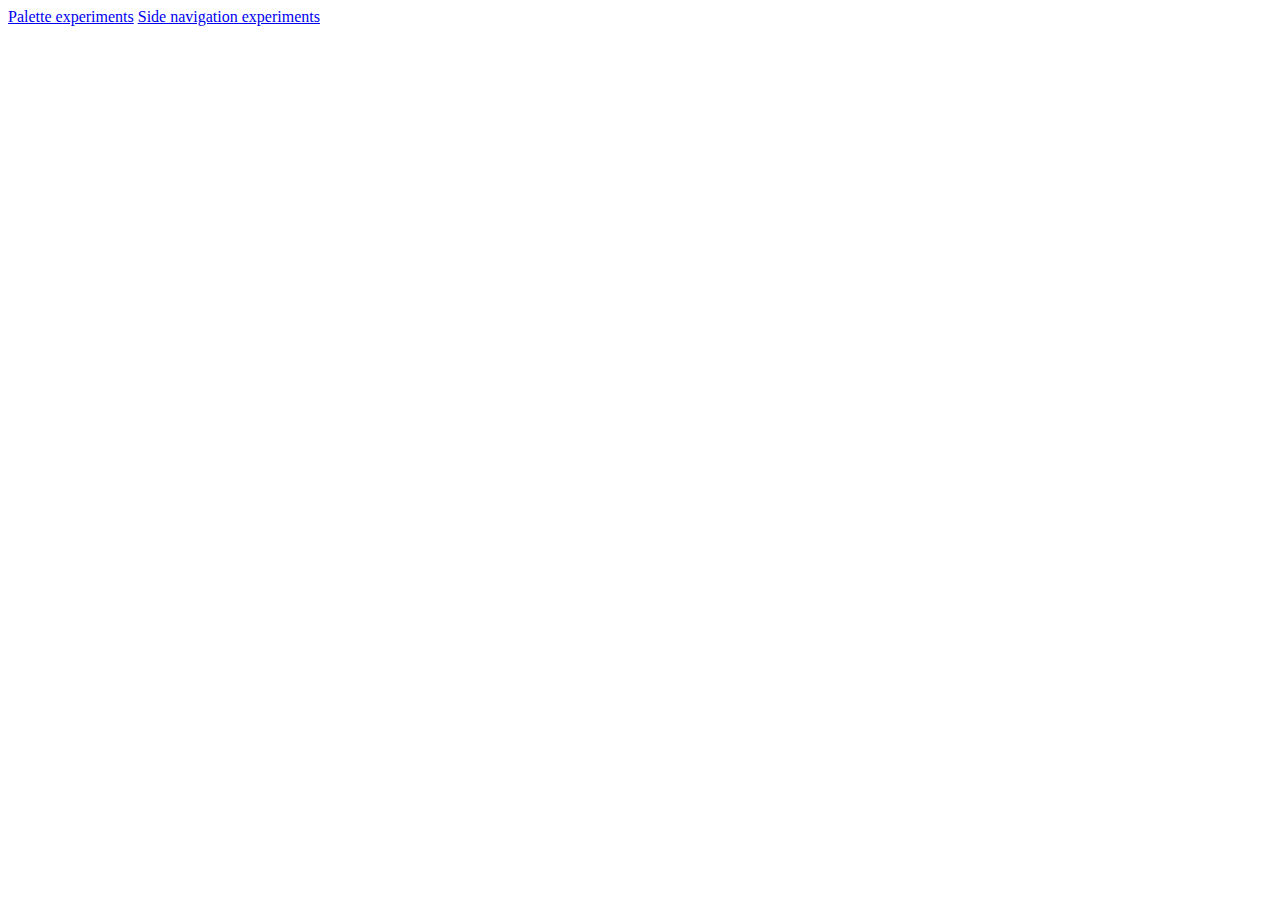
<file: docs/index.html>
<!DOCTYPE html>
<html lang="en">
<head>
    <meta charset="UTF-8">
    <meta name="viewport" content="width=device-width, initial-scale=1.0">
    <meta http-equiv="X-UA-Compatible" content="ie=edge">
    <link rel="stylesheet" type="text/css" href="./css/style.css">
    <title></title>
</head>
<body>
    <a href="./palette.html">Palette experiments</a>
    <a href="./sidenav.html">Side navigation experiments</a>
</body>
</html>
</file>
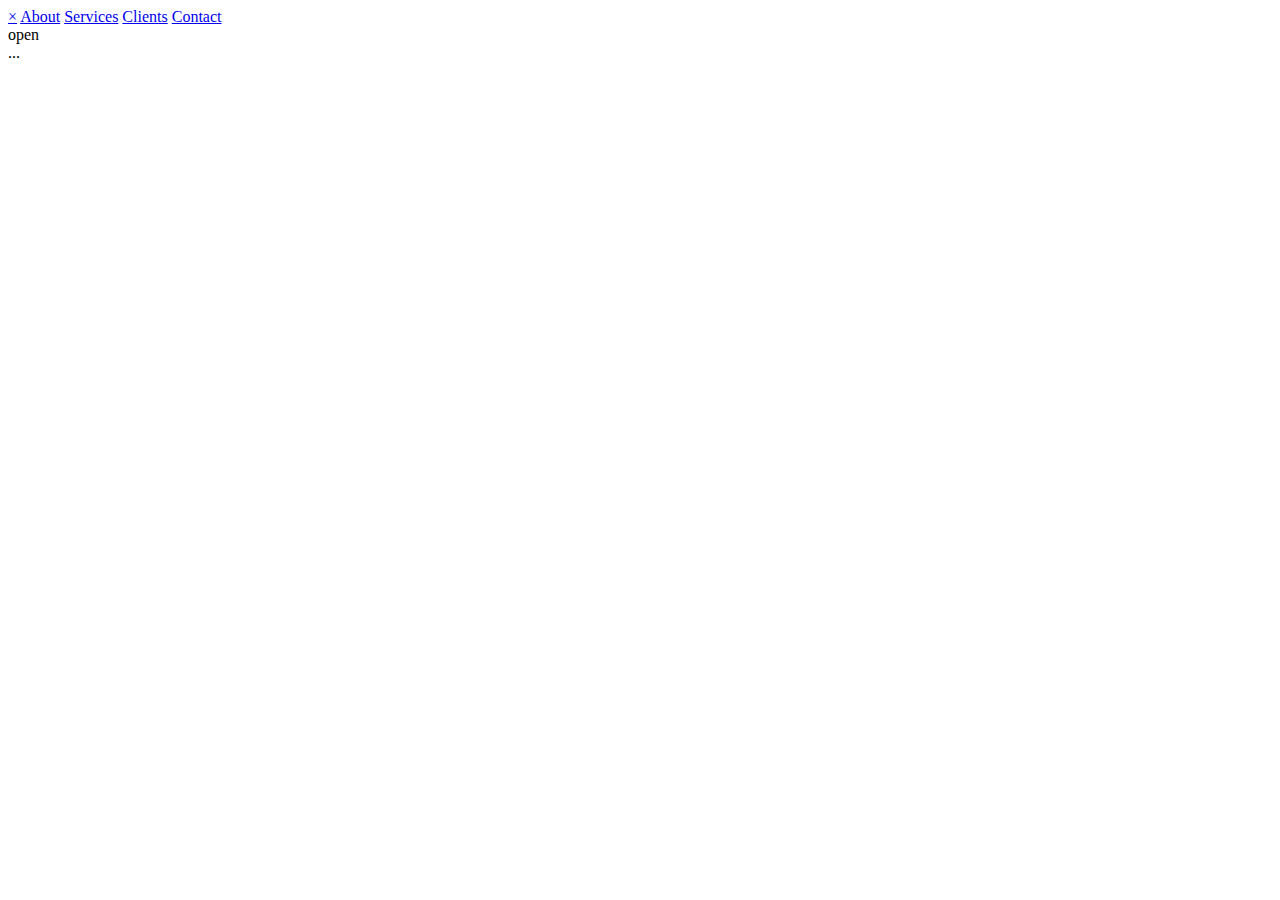
<file: docs/sidebar.html>
<!DOCTYPE html>
<html lang="en">
<head>
    <meta charset="UTF-8">
    <meta name="viewport" content="width=device-width, initial-scale=1.0">
    <meta http-equiv="X-UA-Compatible" content="ie=edge">
    <title>Side bar</title>
</head>
<body>
    <div id="mySidenav" class="sidenav">
        <a href="javascript:void(0)" class="closebtn" onclick="closeNav()">&times;</a>
        <a href="#">About</a>
        <a href="#">Services</a>
        <a href="#">Clients</a>
        <a href="#">Contact</a>
      </div>
      
      <!-- Use any element to open the sidenav -->
      <span onclick="openNav()">open</span>
      
      <!-- Add all page content inside this div if you want the side nav to push page content to the right (not used if you only want the sidenav to sit on top of the page -->
      <div id="main">
        ...
      </div>
</body>
</html>
</file>
<file: docs/css/style.css>
.grid-container {
	display: grid;
	grid-template-columns: auto auto auto;
	grid-column-gap: 5px;
	padding: 10px;
}

.container {
	height: 100px;
	border: 1px solid rgba(0, 0, 0, 0.8);
	margin: 20px;
	padding: 20px;
	font-size: 30px;
	text-align: center;
	overflow: hidden;
    position: relative;
    width: 90%;
  }

  .image {
	width: 100%;
	height: auto;
  }
  
  .base {
	height: 100%;
    width: 100%;
    position: absolute;
    right: 0;
    top: 0;
  }
  
  .overlay {
	height: 100%;
	opacity: 0;
	transition: .5s ease;
	background-color: #008CBA;
    width: 100%;
    position: absolute;
    right: 0;
    top: 0;
  }
  
  .container:hover .overlay {
	opacity: 1;
  }
  
  .text {
	color: white;
	font-size: 20px;
	position: absolute;
	top: 50%;
	left: 50%;
	-webkit-transform: translate(-50%, -50%);
	-ms-transform: translate(-50%, -50%);
	transform: translate(-50%, -50%);
	text-align: center;
  }
</file>
